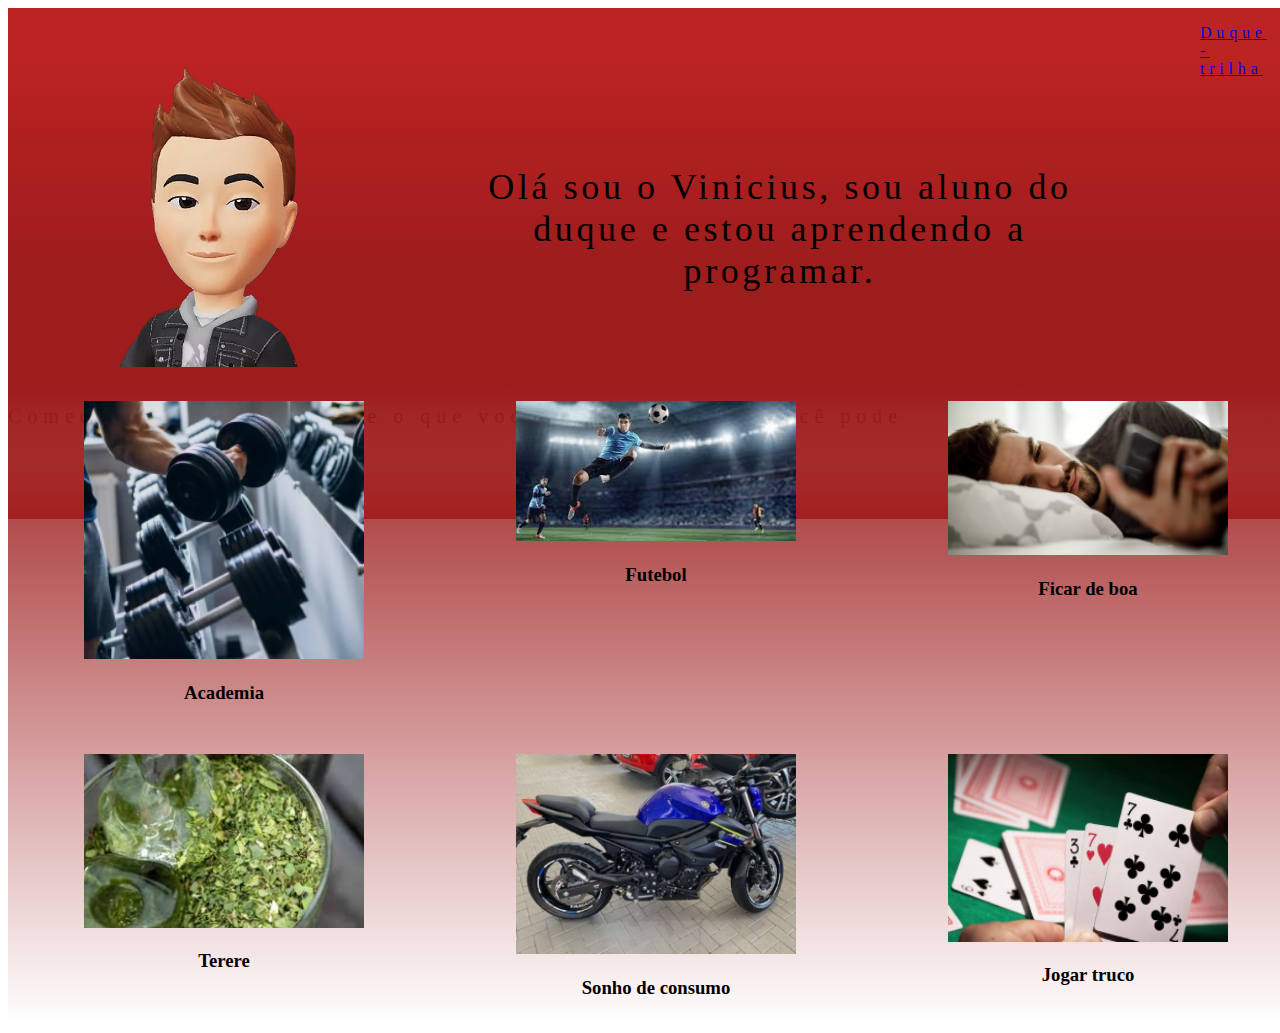
<file: index.html>
<!DOCTYPE html>
<html lang="en">
<head>
    <link rel="stylesheet" type="text/css" href="estilo.css" media="screen">
    <link rel="shortcut icon" href="vivi.png">
    <meta charset="UTF-8">
    <meta name="viewport" content="width=device-width, initial-scale=1.0">
    <title>minha página</title>
</head>
<body>
    <div class="menu"><p class="menu-texto"><a href="https://profpatlopes.github.io/duque23/" >Duque - trilha</a></p></div>
    <div class="cabecalho"><img class="cabecalho-img" src="vivi.png">
        <p class="cabecalho-texto">Olá sou o Vinicius, sou aluno do duque e estou aprendendo a programar.</p>
    </div>
    <div class="corpo">
        <div class="corpo-itens"><img class="corpo-itens-img" src="academia-1024x683 1.png">
    <h3 class="corpo-itens-descricao-nome">Academia</h3>
    </div> 
    <div class="corpo-itens"><img class="corpo-itens-img" src="download 1.png">
    <h3 class="corpo-itens-descricao-nome">Futebol</h3>
    </div> 
    <div class="corpo-itens"><img class="corpo-itens-img" src="gettyimages-1218646604 2.png">
    <h3 class="corpo-itens-descricao-nome">Ficar de boa</h3>
    </div> 
    <div class="corpo-itens"><img class="corpo-itens-img" src="images 1.png">
    <h3 class="corpo-itens-descricao-nome">Terere</h3>
    </div> 
    <div class="corpo-itens"><img class="corpo-itens-img" src="yamaha-xj6-n_f3b550c7933 (1) 1.png">
    <h3 class="corpo-itens-descricao-nome">Sonho de consumo</h3>
    </div> 
    <div class="corpo-itens"><img class="corpo-itens-img" src="12-10-18-zctcy96anfnvr13 1.png">
    <h3 class="corpo-itens-descricao-nome">Jogar truco</h3>
    </div>  
    </div>
</body>
    <div class="rodape"><p class="rodape-texto">Comece onde você está.Use o que você tem.Faça o que você pode </p></div>

</html>
</file>
<file: estilo.css>
.menu{
    width: 1440px;
    height: 48px;
    flex-shrink: 0;  
    background: #BC2323; 
}
.menu-texto{
    position: absolute;
    left: 1200px;
color: #000;
font-size: 16px;
font-family: Inter;
font-style: normal;
font-weight: 400;
line-height: normal;
letter-spacing: 4.8px;

}
.cabecalho{
    width: 1440px;
height: 329px;
flex-shrink: 0;
background: linear-gradient(180deg, #BC2323 0%, #9D1C1C 65.63%);
}
.cabecalho-img{
    width: 221px;
    position: absolute;
    left: 100px;

flex-shrink: 0;
}
.cabecalho-texto{
    display: flex;
    position: absolute;
    top: 130px;
    left: 480px;
    display: flex;
    width: 600px;
height: 142px;
flex-direction: column;
flex-shrink: 0;
color: #000;
text-align: center;
font-size: 36px;
font-family: Inter;
letter-spacing: 3.6px;
}
.corpo{
    display: grid;
    text-align: center;
    grid-template-columns: 30% 30% 30%;
    position: absolute;
    
    width: 1440px;
    height: 640px;
    flex-shrink: 0;
    background: linear-gradient(180deg, #9D1C1C 0%, rgba(157, 28, 28, 0.00) 100%);
}
.corpo-itens{

    text-align: center;
    padding: 16px 0;
}
.corpo-itens-img{
    width: 280px;
}
.rodape{
    width: 1440px;
height: 114px;
flex-shrink: 0;
background: linear-gradient(180deg, rgba(188, 35, 35, 0.00) 0%, #BC2323 100%);
}
.rodape-texto{
    color: #000;
font-size: 20px;
font-family: Inter;
font-style: normal;
font-weight: 400;
line-height: normal;
letter-spacing: 6px;
}
</file>
